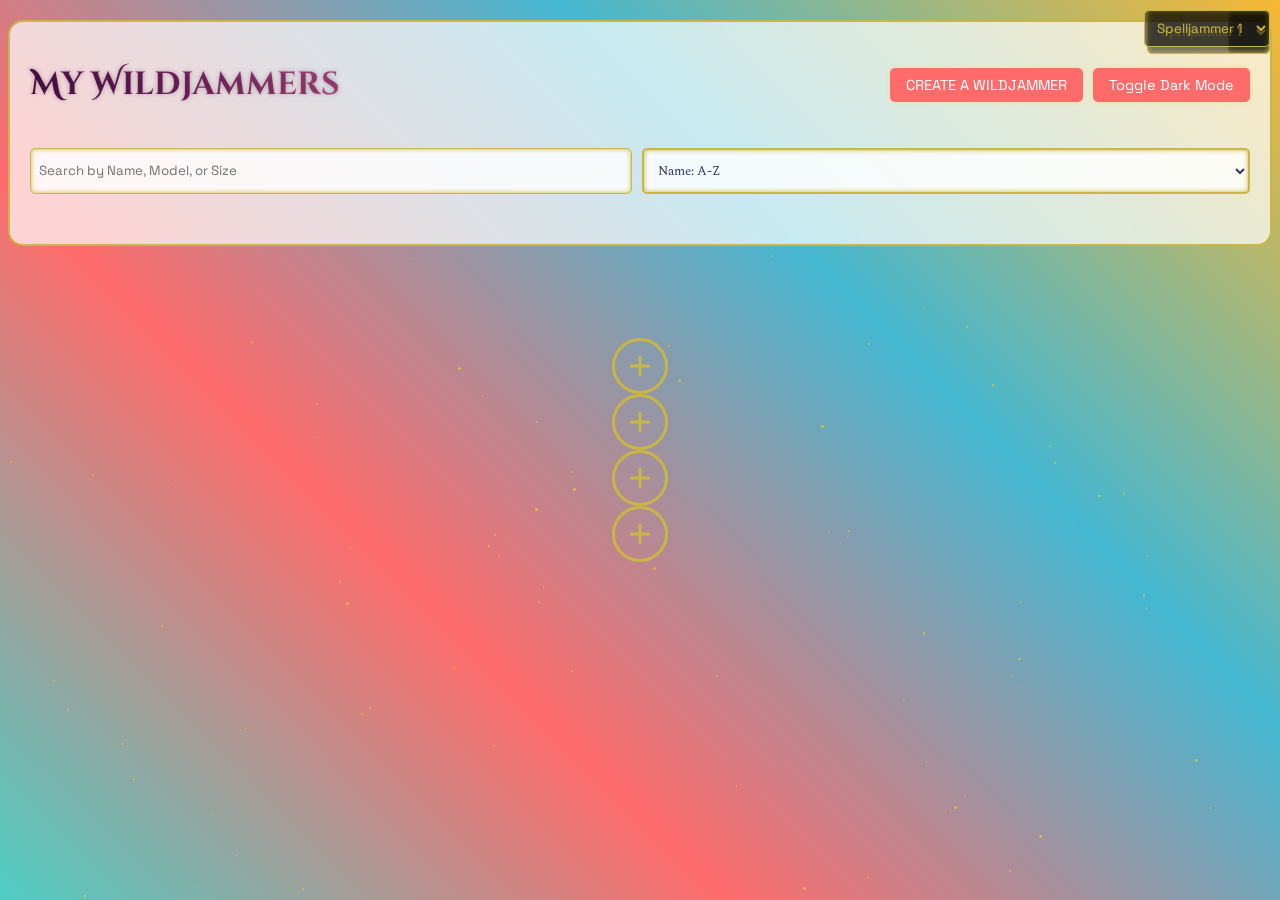
<file: index.html>
<!DOCTYPE html>
<html lang="en">
<head>
    <meta charset="UTF-8">
    <meta name="viewport" content="width=device-width, initial-scale=1.0">
    <title>Wildjammer Ship Management</title>
    <link href="https://fonts.googleapis.com/css2?family=Cinzel+Decorative&family=Space+Grotesk&family=Spectral&display=swap" rel="stylesheet">
    <link rel="stylesheet" href="spelljammer-style.css">
    <script src="wildjammer-data.js"></script>
    <script src="ship-class.js"></script>
    <script src="theme-switcher.js" defer></script>
    <style>
        .container {
            backdrop-filter: blur(10px);
        }
        .ship-card {
            transition: all 0.3s ease;
        }
        .ship-card:hover {
            transform: translateY(-5px);
        }
    </style>
</head>
<body class="light-mode">
    <div class="cosmic-dust"></div>
    <div class="container">
        <div class="header-container">
            <h1 id="my-wildjammers" class="astral-text">My Wildjammers</h1>
            <div class="button-container">
                <a href="wildjammer-create-ship.html" class="magical-glow">CREATE A WILDJAMMER</a>
                <button id="toggleDarkMode" class="magical-glow">Toggle Dark Mode</button>
            </div>
        </div>
        <div class="search-sort-container">
            <input type="text" id="searchInput" placeholder="Search by Name, Model, or Size" class="steampunk-input">
            <select id="sortSelect" class="steampunk-input">
                <option value="nameAsc">Name: A-Z</option>
                <option value="nameDesc">Name: Z-A</option>
                <option value="sizeAsc">Size: Smallest to Largest</option>
                <option value="sizeDesc">Size: Largest to Smallest</option>
            </select>
        </div>
        <div id="shipList" class="ship-list constellation-bg">
            <!-- Ship cards will be inserted here by JavaScript -->
        </div>
    </div>
    <div id="loadingIndicator" class="loading-container" style="display: none;"></div>
    <select id="bgImageSelect" class="steampunk-input"></select>
    <script>
        document.addEventListener('DOMContentLoaded', function() {
            initializePage();
        });
    </script>
</body>
</html>
</file>
<file: spelljammer-style.css>
@import url('https://fonts.googleapis.com/css2?family=Cinzel+Decorative&family=Space+Grotesk&family=Spectral&display=swap');

@media print {
    body * {
        visibility: hidden;
    }
    #shipSheet, #shipSheet * {
        visibility: visible;
    }
    #shipSheet {
        position: absolute;
        left: 0;
        top: 0;
        width: 100%;
    }
    .magical-glow {
        text-shadow: none;
        box-shadow: none;
    }
}
:root {
  /* Light mode colors inspired by Image 2 */
  --light-bg: #d2fdf3;
  --light-text: #333366;
  --light-accent1: #ff6b6b;
  --light-accent2: #4ecdc4;
  --light-card-bg: #b3caeb;
  --light-card-border: #d6be34;

  /* Dark mode colors inspired by Image 1 */
  --dark-bg: #0a0a2a;
  --dark-text: #e0e0ff;
  --dark-accent1: #9d4edd;
  --dark-accent2: #5a189a;
  --dark-card-bg: #1a1a3a;
  --dark-card-border: #3a0ca3;

  /* Common colors */
  --nebula1: #ff61d2;
  --nebula2: #7e6bf5;
  --star: #fffacd;
  --golden: #cab644;
}

body {
  font-family: 'Spectral', serif;
  transition: background-color 0.3s, color 0.3s;
  background-size: cover;
  background-attachment: fixed;
  background-position: center;
}

body.light-mode {
  background-color: var(--light-bg);
  color: var(--light-text);
  background-image: linear-gradient(45deg, #4ecdc4, #ff6b6b, #45b7d1, #f7b733);
}

body.dark-mode {
  background-color: var(--dark-bg);
  color: var(--dark-text);
  background-image: linear-gradient(45deg, #0a0a2a, #3a0ca3, #5a189a, #7209b7);
}

h1, h2, h3 {
  font-family: 'Cinzel Decorative', cursive;
}

.container {
  backdrop-filter: blur(10px);
  border-radius: 15px;
  padding: 20px;
  margin-top: 20px;
  border: 2px solid var(--golden);
}

.light-mode .container {
  background-color: rgba(255, 255, 255, 0.7);
}

.dark-mode .container {
  background-color: rgba(10, 10, 42, 0.7);
}

.ship-list {
  display: grid;
  grid-template-columns: repeat(auto-fill, minmax(250px, 1fr));
  gap: 30px;
  margin-top: 30px;
}

.ship-card {
  border-radius: 10px;
  transition: all 0.3s ease;
  overflow: hidden;
  box-shadow: 0 0 15px rgba(255, 215, 0, 0.3);
  display: flex;
  flex-direction: column;
  height: 100%;
}

.ship-card-header {
  padding: 15px;
  border-bottom: 2px solid var(--golden);
}

.ship-card-content {
  flex-grow: 1;
  display: flex;
  flex-direction: column;
  justify-content: space-between;
  padding: 15px;
}

.light-mode .ship-card-header {
  background-color: var(--light-accent2);
  color: var(--light-text);
}

.light-mode .ship-card-content {
  background-color: var(--light-card-bg);
}

.dark-mode .ship-card-header {
  background-color: var(--dark-accent2);
  color: var(--dark-text);
}

.dark-mode .ship-card-content {
  background-color: var(--dark-card-bg);
}

.ship-actions {
  display: flex;
  justify-content: flex-end;
  gap: 10px;
  margin-top: 10px;
}

button, .magical-glow {
  font-family: 'Space Grotesk', sans-serif;
  border: none;
  border-radius: 5px;
  padding: 8px 16px;
  cursor: pointer;
  transition: all 0.3s ease;
  text-decoration: none;
  color: inherit;
  font-size: 0.9em;
  background-color: rgba(255, 255, 255, 0.1);
  box-shadow: 0 0 5px rgba(255, 215, 0, 0.3);
}

button:hover, .magical-glow:hover {
  transform: translateY(-2px);
  box-shadow: 0 0 10px rgba(255, 215, 0, 0.5);
}

button:active, .magical-glow:active {
  transform: translateY(1px);
}

.light-mode button, .light-mode .magical-glow {
  background-color: var(--light-accent1);
  color: white;
}

.light-mode button:hover, .light-mode .magical-glow:hover {
  background-color: var(--light-accent2);
}

.dark-mode button, .dark-mode .magical-glow {
  background-color: var(--dark-accent1);
  color: white;
}

.dark-mode button:hover, .dark-mode .magical-glow:hover {
  background-color: var(--dark-accent2);
}

input[type="text"], input[type="number"], select, textarea {
  font-family: 'Space Grotesk', sans-serif;
  border-radius: 5px;
  padding: 8px;
  border: 1px solid var(--golden);
  transition: border-color 0.3s, box-shadow 0.3s;
}

.light-mode input[type="text"], .light-mode input[type="number"], .light-mode select, .light-mode textarea {
  background-color: rgba(255, 255, 255, 0.8);
  color: var(--light-text);
}

.dark-mode input[type="text"], .dark-mode input[type="number"], .dark-mode select, .dark-mode textarea {
  background-color: rgba(26, 26, 58, 0.8);
  color: var(--dark-text);
}

.light-mode input[type="text"]:focus, .light-mode input[type="number"]:focus, .light-mode select:focus, .light-mode textarea:focus {
  border-color: var(--light-accent1);
  box-shadow: 0 0 10px rgba(255, 107, 107, 0.5);
}

.dark-mode input[type="text"]:focus, .dark-mode input[type="number"]:focus, .dark-mode select:focus, .dark-mode textarea:focus {
  border-color: var(--dark-accent1);
  box-shadow: 0 0 10px rgba(157, 78, 221, 0.5);
}

/* Updated astral text effect for better readability in light mode */
.astral-text {
  background: linear-gradient(45deg, var(--nebula1), var(--nebula2), var(--star));
  -webkit-background-clip: text;
  background-clip: text;
  color: transparent;
  text-shadow: 0 0 10px rgba(255, 255, 255, 0.3);
  animation: astral-shimmer 5s infinite alternate;
}

.light-mode .astral-text {
  background: linear-gradient(45deg, #4a0e4e, #81236b, #c04d8a);
  -webkit-background-clip: text;
  background-clip: text;
  color: transparent;
  text-shadow: 0 0 5px rgba(0, 0, 0, 0.3);
}

@keyframes astral-shimmer {
  0% { background-position: 0% 50%; }
  100% { background-position: 100% 50%; }
}

/* Star-like twinkling effect */
.star-twinkle {
  position: relative;
}

.star-twinkle::after {
  content: '';
  position: absolute;
  top: 50%;
  left: 50%;
  width: 4px;
  height: 4px;
  background-color: var(--star);
  border-radius: 50%;
  animation: twinkle 1.5s infinite alternate;
}

@keyframes twinkle {
  0% { opacity: 0.2; transform: scale(0.8); }
  100% { opacity: 1; transform: scale(1.2); }
}

/* Custom scrollbar */
::-webkit-scrollbar {
  width: 10px;
}

::-webkit-scrollbar-track {
  background: rgba(0, 0, 0, 0.1);
}

::-webkit-scrollbar-thumb {
  background: var(--golden);
  border-radius: 5px;
}

/* Background image selection */
#bgImageSelect {
  position: fixed;
  top: 10px;
  right: 10px;
  z-index: 1000;
  background-color: rgba(0, 0, 0, 0.5);
  color: var(--golden);
  border: 1px solid var(--golden);
}

/* Cosmic dust particles */
.cosmic-dust {
  position: fixed;
  width: 100%;
  height: 100%;
  pointer-events: none;
  z-index: -1;
}

.dust-particle {
  position: absolute;
  background-color: rgba(255, 215, 0, 0.6);
  border-radius: 50%;
  animation: float 20s infinite linear;
}

@keyframes float {
  0% { transform: translateY(0) rotate(0deg); }
  100% { transform: translateY(-100vh) rotate(360deg); }
}

/* Popup styles */
.popup {
  position: fixed;
  left: 50%;
  top: 50%;
  transform: translate(-50%, -50%);
  padding: 20px;
  border-radius: 15px;
  z-index: 1000;
  box-shadow: 0 0 20px rgba(255, 215, 0, 0.3);
  backdrop-filter: blur(10px);
  border: 2px solid var(--golden);
  max-width: 80%;
  width: 400px;
}

.light-mode .popup {
  background-color: rgba(255, 255, 255, 0.9);
  color: var(--light-text);
}

.dark-mode .popup {
  background-color: rgba(26, 26, 58, 0.9);
  color: var(--dark-text);
}

.popup h2 {
  margin-bottom: 15px;
  font-family: 'Cinzel Decorative', cursive;
}

.popup p {
  margin-bottom: 15px;
}

.popup button {
  display: block;
  margin: 0 auto;
}

.overlay {
  position: fixed;
  top: 0;
  left: 0;
  width: 100%;
  height: 100%;
  background-color: rgba(0, 0, 0, 0.5);
  backdrop-filter: blur(5px);
  z-index: 999;
}

.constellation-bg {
  position: relative;
  overflow: hidden;
}

.constellation-bg::before {
  content: '';
  position: absolute;
  top: 0;
  left: 0;
  right: 0;
  bottom: 0;
  background-image: 
    radial-gradient(1px 1px at 10px 10px, var(--star), transparent),
    radial-gradient(1px 1px at 50px 50px, var(--star), transparent),
    radial-gradient(1px 1px at 100px 100px, var(--star), transparent);
  background-size: 200px 200px;
  animation: twinkle 10s infinite linear;
  opacity: 0.3;
  pointer-events: none;
}

.crystal-ball {
  background: radial-gradient(circle at 30% 30%, rgba(255, 255, 255, 0.4), rgba(255, 255, 255, 0.1));
  border-radius: 50%;
  box-shadow: 0 0 20px rgba(255, 255, 255, 0.2);
  position: relative;
  overflow: hidden;
}

.crystal-ball::after {
  content: '';
  position: absolute;
  top: -50%;
  left: -50%;
  width: 200%;
  height: 200%;
  background: linear-gradient(45deg, rgba(255, 255, 255, 0.1), transparent);
  transform: rotate(45deg);
  animation: crystal-shimmer 5s infinite linear;
}

@keyframes crystal-shimmer {
  0% { transform: rotate(45deg) translateY(-50%); }
  100% { transform: rotate(45deg) translateY(50%); }
}

.steampunk-input {
  border: 2px solid var(--golden);
  background-color: rgba(0, 0, 0, 0.1);
  color: var(--golden);
  font-family: 'Spectral', serif;
  padding: 10px;
  border-radius: 5px;
  box-shadow: inset 0 0 5px var(--golden);
  transition: all 0.3s ease;
}

.steampunk-input:focus {
  outline: none;
  box-shadow: inset 0 0 10px var(--golden), 0 0 10px var(--nebula1);
}

.loading-rune {
  width: 50px;
  height: 50px;
  border: 3px solid var(--golden);
  border-radius: 50%;
  position: relative;
  animation: rotate-rune 2s infinite linear;
}

.loading-rune::before,
.loading-rune::after {
  content: '';
  position: absolute;
  background-color: var(--golden);
}

.loading-rune::before {
  width: 20px;
  height: 3px;
  top: 50%;
  left: 50%;
  transform: translate(-50%, -50%);
}

.loading-rune::after {
  width: 3px;
  height: 20px;
  top: 50%;
  left: 50%;
  transform: translate(-50%, -50%);
}

@keyframes rotate-rune {
  0% { transform: rotate(0deg); }
  100% { transform: rotate(360deg); }
}

/* Responsive design adjustments */
@media (max-width: 768px) {
  .ship-list {
    grid-template-columns: repeat(auto-fill, minmax(200px, 1fr));
  }
  
  .container {
    padding: 10px;
  }
  
  h1 {
    font-size: 24px;
  }
  
  button, .magical-glow {
    padding: 6px 12px;
    font-size: 0.8em;
  }

  .ship-card-header,
  .ship-card-content {
    padding: 10px;
  }

  .ship-actions {
    flex-direction: column;
    align-items: flex-end;
  }
}

/* Header styles */
.header-container {
  display: flex;
  justify-content: space-between;
  align-items: center;
  margin-bottom: 20px;
}

.button-container {
  display: flex;
  gap: 10px;
}

/* Search and sort container */
.search-sort-container {
  display: flex;
  gap: 10px;
  margin-bottom: 20px;
}

.search-sort-container input,
.search-sort-container select {
  flex: 1;
}

/* Loading indicator */
#loadingIndicator {
  position: fixed;
  top: 50%;
  left: 50%;
  transform: translate(-50%, -50%);
  z-index: 1000;
}

/* Additional styles for better visual hierarchy */
.ship-name {
  font-size: 1.4em;
  margin-bottom: 5px;
}

.ship-type {
  font-size: 0.9em;
  opacity: 0.8;
}

.ship-captain {
  font-style: italic;
  margin-bottom: 10px;
}

/* Enhance the magical glow effect for buttons */
.magical-glow {
  position: relative;
  overflow: hidden;
}

.magical-glow::before {
  content: '';
  position: absolute;
  top: -50%;
  left: -50%;
  width: 200%;
  height: 200%;
  background: radial-gradient(circle, rgba(255,255,255,0.3) 0%, rgba(255,255,255,0) 70%);
  opacity: 0;
  transition: opacity 0.3s ease;
}

.magical-glow:hover::before {
  opacity: 1;
  animation: pulse 2s infinite;
}

@keyframes pulse {
  0% { transform: scale(0.8); }
  50% { transform: scale(1.2); }
  100% { transform: scale(0.8); }
}

/* Enhance accessibility */
.visually-hidden {
  position: absolute;
  width: 1px;
  height: 1px;
  padding: 0;
  margin: -1px;
  overflow: hidden;
  clip: rect(0, 0, 0, 0);
  white-space: nowrap;
  border: 0;
}

/* Focus styles for better keyboard navigation */
*:focus {
  outline: 2px solid var(--golden);
  outline-offset: 2px;
}

/* Print styles */
@media print {
  body {
    background: none;
    color: black;
  }

  .container {
    border: none;
    box-shadow: none;
  }

  .ship-card {
    break-inside: avoid;
    page-break-inside: avoid;
    border: 1px solid #000;
  }

  .magical-glow,
  .cosmic-dust,
  #bgImageSelect,
  .button-container {
    display: none;
  }
}
</file>
